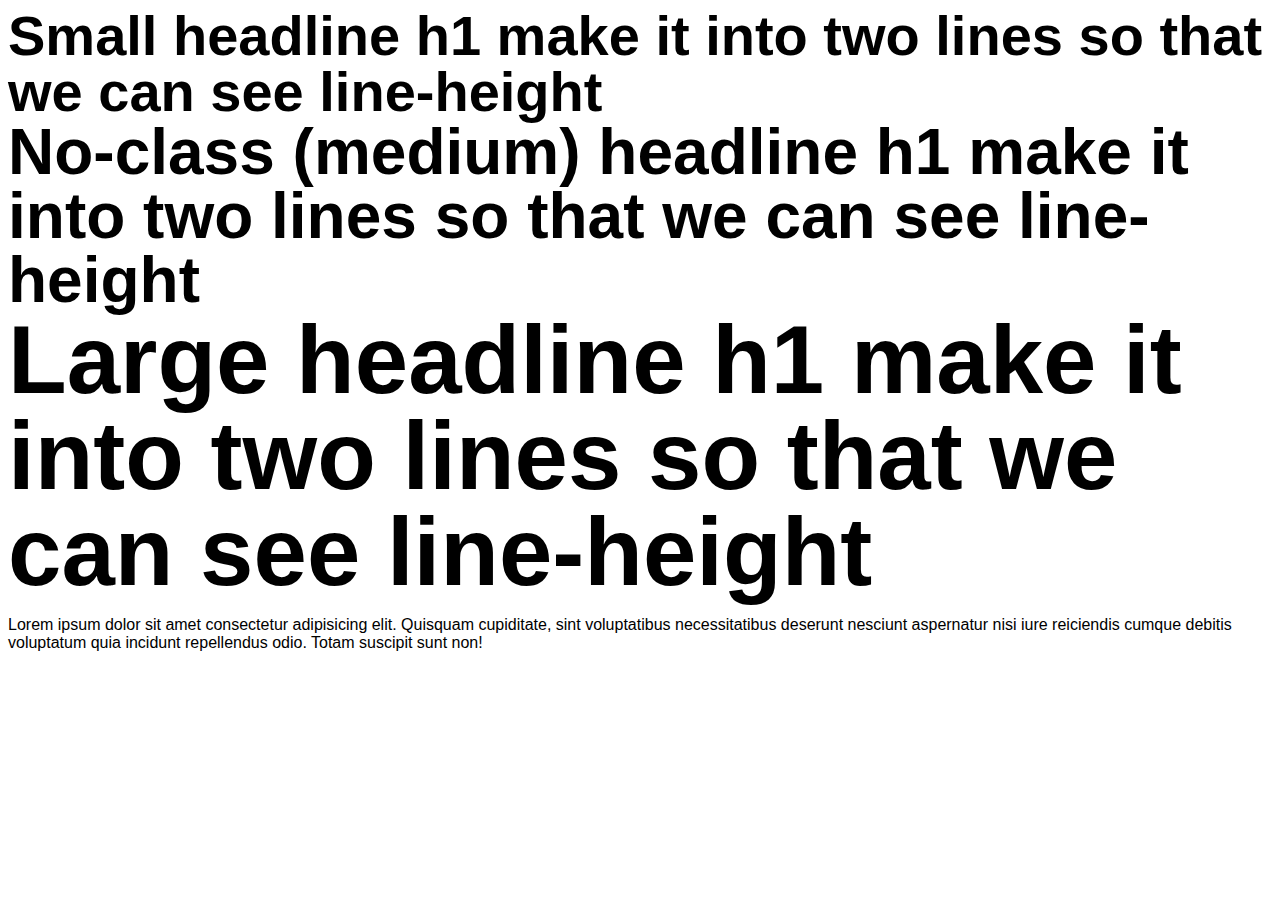
<file: preview/index.html>
<!DOCTYPE html>
<html lang="en">
<head>
    <meta charset="UTF-8">
    <meta http-equiv="X-UA-Compatible" content="IE=edge">
    <meta name="viewport" content="width=device-width, initial-scale=1.0">
    <link rel="stylesheet" href="classes.css">
    <title>Headline sizes</title>
</head>
<body>

    <h1 class="S">Small headline h1 make it into two lines so that we can see line-height</h1>
    <h1>No-class (medium) headline h1 make it into two lines so that we can see line-height</h1>
    <h1 class="L">Large headline h1 make it into two lines so that we can see line-height</h1>
    
    <p class="M">
        Lorem ipsum dolor sit amet consectetur adipisicing elit. Quisquam cupiditate, sint voluptatibus necessitatibus deserunt nesciunt aspernatur nisi iure reiciendis cumque debitis voluptatum quia incidunt repellendus odio. Totam suscipit sunt non!
    </p>
</body>
</html>
</file>
<file: preview/classes.css>
body {
    font-family: sans-serif;
}

h1.S {
    font-size: 56px;
    line-height: 1;
    margin: 0;
    padding: 0;
}
h1 {
    font-size: 64px;
    line-height: 1;
    margin: 0;
    padding: 0;
}
h1.L {
    font-size: 96px;
    line-height: 1;
    margin: 0;
    padding: 0;
}
</file>
